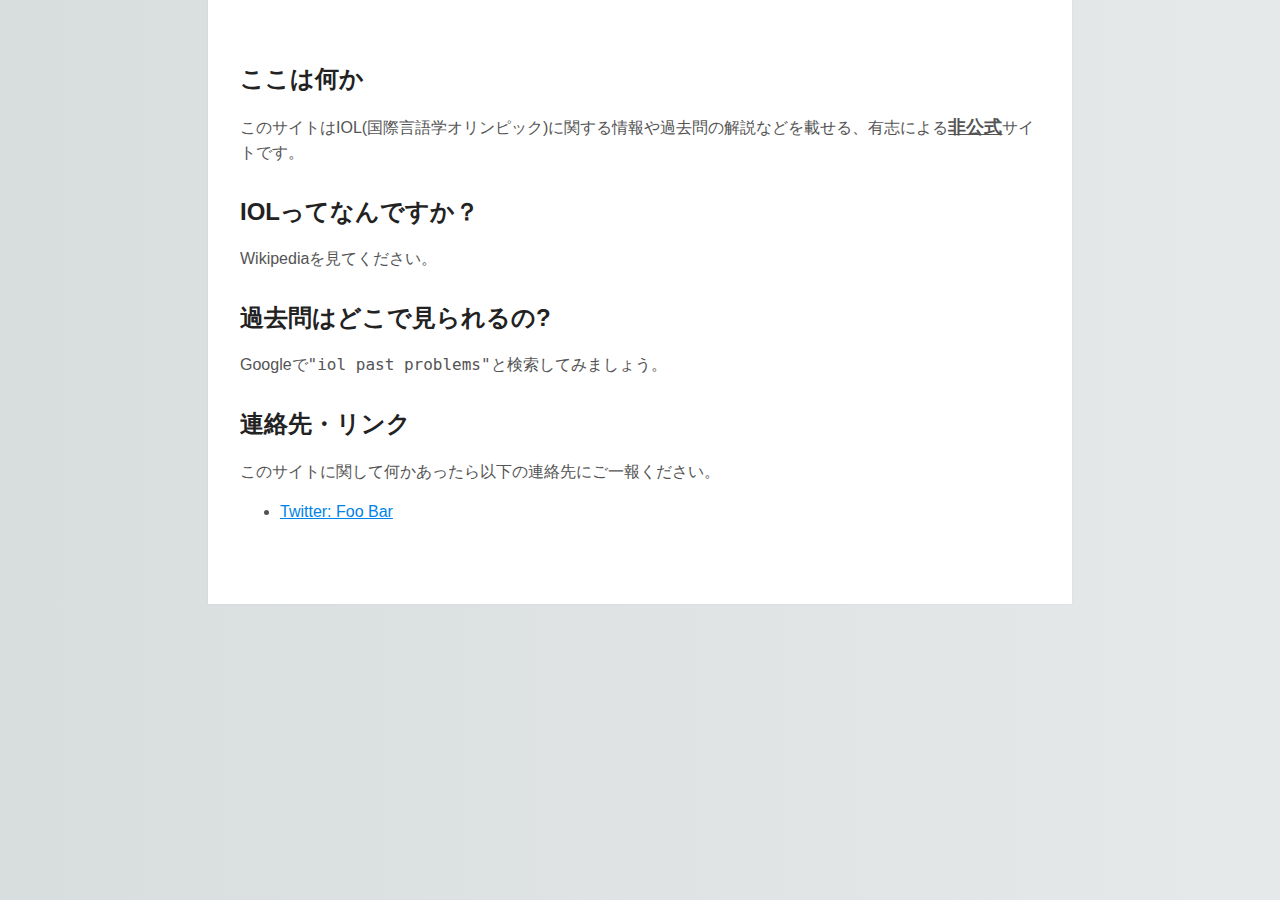
<file: index_.html>
<!DOCTYPE html>
<html lang="ja">
    <head>
        <meta charset="utf-8">
        <meta http-equiv="X-UA-Compatible" content="IE=edge">
        <title>IOLing Japan</title>
        <link rel="stylesheet" href="main.css">
    </head>
    <body>
        <h2>ここは何か</h2>
        
        <p>
            このサイトはIOL(国際言語学オリンピック)に関する情報や過去問の解説などを載せる、有志による<em class="ja">非公式</em>サイトです。
        </p>
        
        <h2>IOLってなんですか？</h2>
        <p>
            Wikipediaを見てください。
        </p>
        
        <h2>過去問はどこで見られるの?</h2>
        <p>
            Googleで<code>"iol past problems"</code>と検索してみましょう。
        </p>
        
        <h2>連絡先・リンク</h2>
        <p>
            このサイトに関して何かあったら以下の連絡先にご一報ください。
        </p>
        <ul>
            <li><a href="http://twitter.com/tos">Twitter: Foo Bar</a></li>
        </ul>
        
    </body>
    
</html>
</file>
<file: main.css>
html {
    background: #e6e9e9;
    background-image: linear-gradient(270deg, rgb(230, 233, 233) 0%, rgb(216, 221, 221) 100%);
    -webkit-font-smoothing: antialiased;
}

body {
    background: #fff;
    box-shadow: 0 0 2px rgba(0, 0, 0, 0.06);
    color: #545454;
    font-family: "Helvetica Neue", Helvetica, Arial, sans-serif;
    font-size: 16px;
    line-height: 1.5;
    margin: 0 auto;
    max-width: 800px;
    padding: 2em 2em 4em;
}

h1, h2, h3, h4, h5, h6 {
    color: #222;
    font-weight: 600;
    line-height: 1.3;
}

h2 {
    margin-top: 1.3em;
}

a {
    color: #0083e8;
}

b, strong {
    font-weight: 600;
}

samp {
    display: none;
}

img {
    animation: colorize 2s cubic-bezier(0, 0, .78, .36) 1;
    background: transparent;
    border: 10px solid rgba(0, 0, 0, 0.12);
    border-radius: 4px;
    display: block;
    margin: 1.3em auto;
    max-width: 95%;
}

em.ja {
    font-size: 110%;
    font-style:normal;
    font-weight: 600;
    text-decoration: underline;
}

@keyframes colorize {
    0% {
        -webkit-filter: grayscale(100%);
        filter: grayscale(100%);
    }
    100% {
        -webkit-filter: grayscale(0%);
        filter: grayscale(0%);
    }
}
</file>
